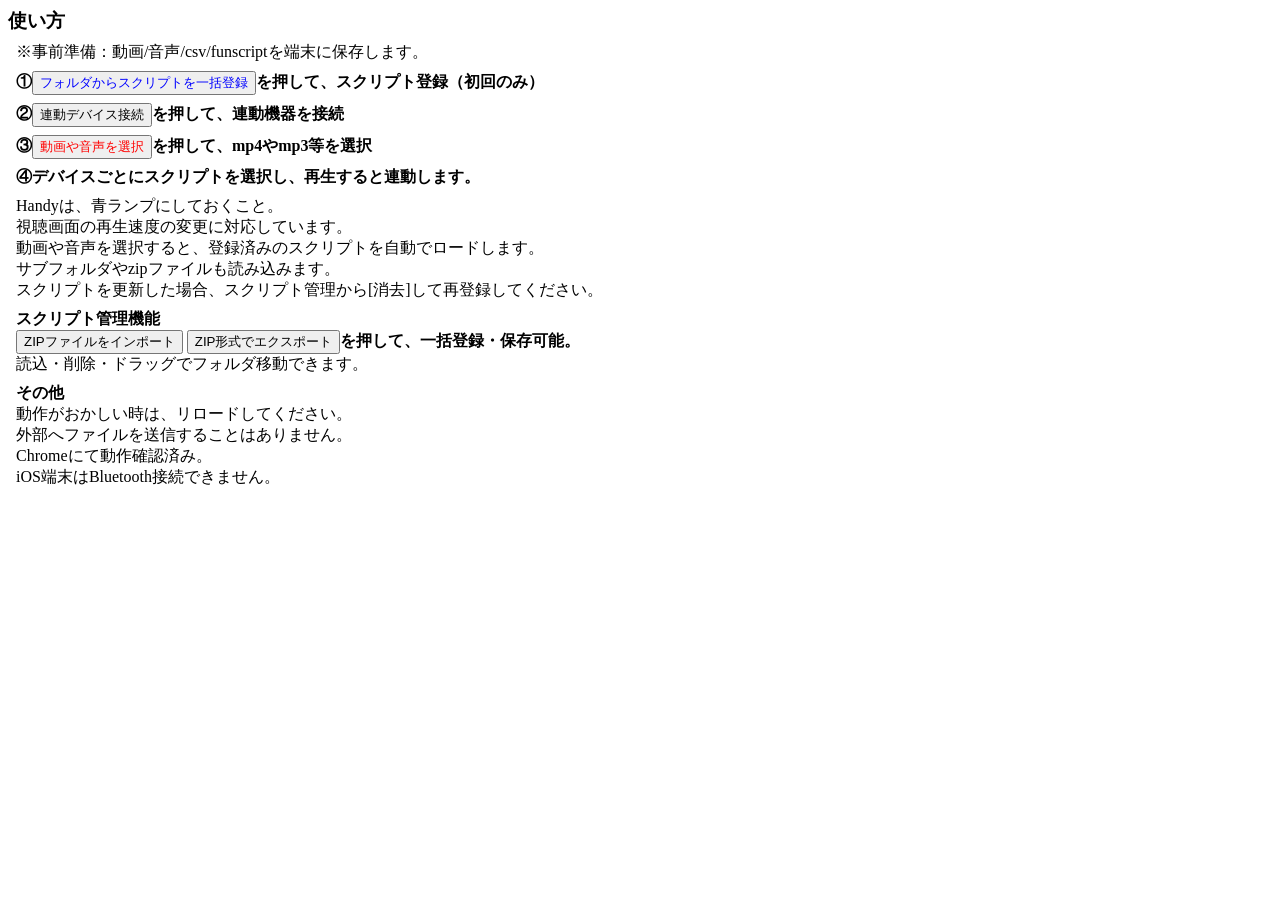
<file: manual_ja.html>
<!doctype html>
<html lang="ja">

<head>
	<link rel="stylesheet" href="main.css">
	<link rel="shortcut icon" href="#">
	<title>WebToysPlayerCheers</title>
	<meta charset="utf-8">
	<meta name="viewport" content="width=device-width, initial-scale=1.0">
</head>

<body>
	<div>
		<h3>使い方</h3>
	</div>

<div class="ui">
※事前準備：動画/音声/csv/funscriptを端末に保存します。</br>
</div>

<div class="ui">
<b>①<button id="folderInputButton" type="button" style="color: blue;">フォルダからスクリプトを一括登録</button>を押して、スクリプト登録（初回のみ）</b></br>
</div>

<div class="ui">
<b>②<button id="connectDeviceButton">連動デバイス接続</button>を押して、連動機器を接続</b></br>
</div>

<div class="ui">
<b>③<button id="mediaButton" type="button" style="color: red;">動画や音声を選択</button>を押して、mp4やmp3等を選択</b></br>
</div>

<div class="ui">
<b>④デバイスごとにスクリプトを選択し、再生すると連動します。</b></br>
</div>

<div class="ui">
Handyは、青ランプにしておくこと。</br>
視聴画面の再生速度の変更に対応しています。</br>
動画や音声を選択すると、登録済みのスクリプトを自動でロードします。</br>
サブフォルダやzipファイルも読み込みます。</br>
スクリプトを更新した場合、スクリプト管理から[消去]して再登録してください。</br>
</div>

<div class="ui">
<b>スクリプト管理機能</b></br>
<b><button id="zipUploadBtn">ZIPファイルをインポート</button> <button id="zipDownloadBtn">ZIP形式でエクスポート</button>を押して、一括登録・保存可能。</b></br>
読込・削除・ドラッグでフォルダ移動できます。</br>
</div>

<div class="ui">
<b>その他</b></br>
動作がおかしい時は、リロードしてください。</br>
外部へファイルを送信することはありません。</br>
Chromeにて動作確認済み。</br>
iOS端末はBluetooth接続できません。</br>

</div>

</body>

</html>
</file>
<file: main.css>
body {
    background-color: white;
}

h3 {
    margin-block-start: 0.2em;
    margin-block-end: 0.2em;
}

#player {
    width: 100%;
    height: 3em;

    object-fit: contain;
}

#mediaNameSpan {
    padding-left: 20px;
}

.ui {
    margin: 0.5em 0.5em;
}

ul {
    margin: 0.2em 0.5em;
}

#seekUi {
    padding-bottom: 0.1em;
}

.device-card {
    padding: 0.6em;
    margin: 0.3em;
    border: 1px solid #000;
    width: fit-content;
}

.device-name {
    font-weight: bold;
}

.capability-badges {
    padding-left: 0.5em;
}

.tree, .tree ul {
    list-style: none;
    padding-left: 10px;
    margin-block-start: 0.2em;
    margin-block-end: 0.2em;
}

.tree li {
background-color: #f7f7f7;
    cursor: pointer;
    user-select: none;
}

.tree li::before {
    display: inline-block;
    width: 1em;
    margin-right: 5px;
}

.tree li.open::before {
}

.tree li.group::before {
    content: "[+]";
    font-size: 1.3em;
    width: 1.3em;
    margin-right: 5px;
}

.tree li.group.open::before {
    content: "[-]";
    font-size: 1.3em;
    width: 1.3em;
}

.tree ul {
    display: none;
}

.tree li.open > ul {
    display: block;
}

.tree-action {
    margin-left: 8px;
    color: #007bff;
    font-size: 0.8em;
    cursor: pointer;
    user-select: none;
}

.tree-action:hover {
    text-decoration: underline;
}

.tree-action.tree-load {
    color: blue;
}
</file>
